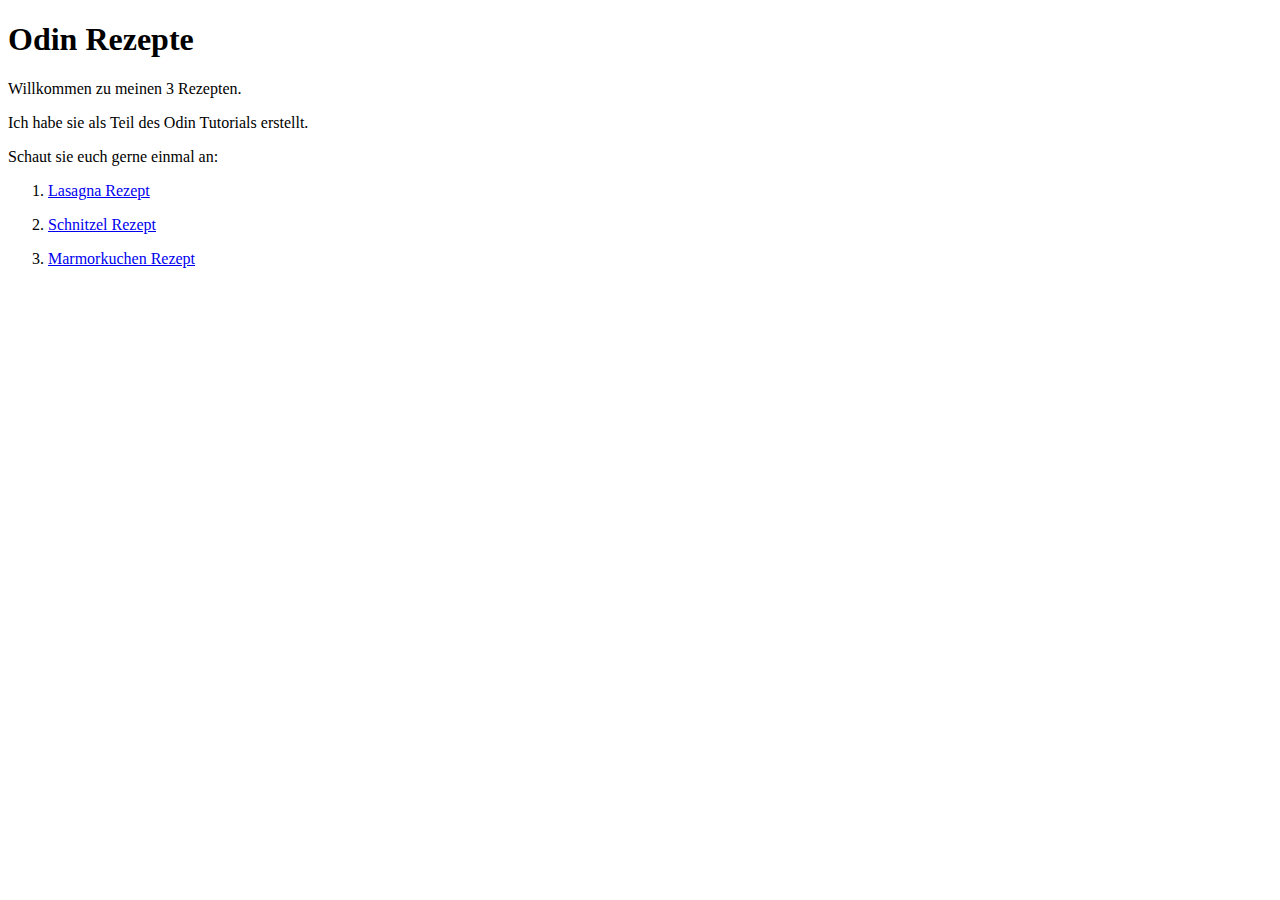
<file: index.html>
<!DOCTYPE html>
<html lang="en">
<head>
    <meta charset="UTF-8">
    <meta name="viewport" content="width=device-width, initial-scale=1.0">
    <title>Odin Rezepte</title>
</head>
<body>
    <h1>Odin Rezepte</h1>
    <p>Willkommen zu meinen 3 Rezepten.</p>
    <p>Ich habe sie als Teil des Odin Tutorials erstellt.</p>
    <p>Schaut sie euch gerne einmal an:</p>
    <ol>
    <li><p><a href="./recipes/lasagna.html">Lasagna Rezept</a></p></li>
    <li><p><a href="./recipes/schnitzel.html">Schnitzel Rezept</a></p></li>
    <li><p><a href="./recipes/marmorkuchen.html">Marmorkuchen Rezept</a></p></li>
    </ol>
</body>
</html>
</file>
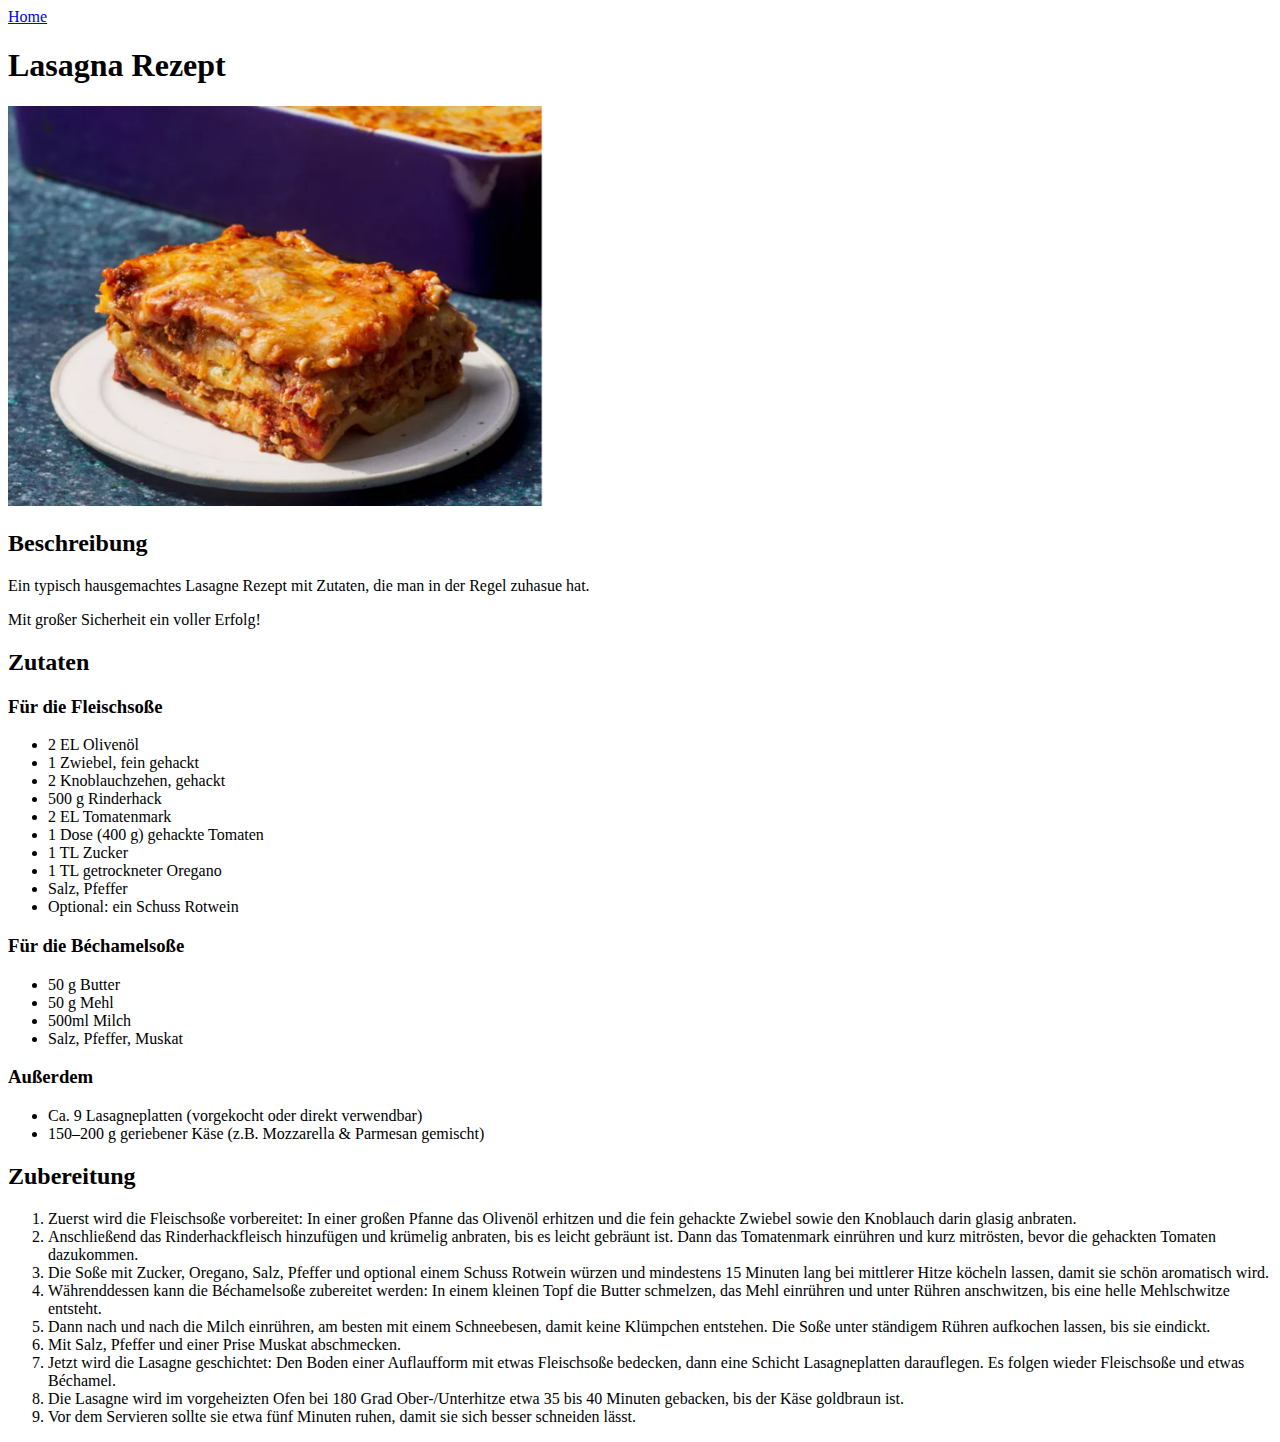
<file: recipes/lasagna.html>
<!DOCTYPE html>
<html lang="en">
<head>
    <meta charset="UTF-8">
    <meta name="viewport" content="width=device-width, initial-scale=1.0">
    <title>Lasagna Rezept</title>
</head>
<body>
    <a href="../index.html">Home</a>
    <h1>Lasagna Rezept</h1>
    <img src="../pictures/lasagna.png" alt="geschnittene Lasagne" height="400">
    <section>
    <h2>Beschreibung</h2>
    <p>Ein typisch hausgemachtes Lasagne Rezept mit Zutaten, die man in der Regel zuhasue hat.</p>
    <p>Mit großer Sicherheit ein voller Erfolg!</p>
    </section>
    <section>
    <h2>Zutaten</h2>
    <h3>Für die Fleischsoße</h3>
    <ul>
        <li>2 EL Olivenöl</li>
        <li>1 Zwiebel, fein gehackt</li>
        <li>2 Knoblauchzehen, gehackt</li>
        <li>500 g Rinderhack</li>
        <li>2 EL Tomatenmark</li>
        <li>1 Dose (400 g) gehackte Tomaten</li>
        <li>1 TL Zucker</li>
        <li>1 TL getrockneter Oregano</li>
        <li>Salz, Pfeffer</li>
        <li>Optional: ein Schuss Rotwein</li>
    </ul>
    <h3>Für die Béchamelsoße</h3>
    <ul>
        <li>50 g Butter</li>
        <li>50 g Mehl</li>
        <li>500ml Milch</li>
        <li>Salz, Pfeffer, Muskat</li>
    </ul>
    <h3>Außerdem</h3>
    <ul>
        <li>Ca. 9 Lasagneplatten (vorgekocht oder direkt verwendbar)</li>
        <li>150–200 g geriebener Käse (z.B. Mozzarella & Parmesan gemischt)</li>
    </ul>
    </section>
    <section>
        <h2>Zubereitung</h2>
        <ol>
            <li>
                Zuerst wird die Fleischsoße vorbereitet: 
                In einer großen Pfanne das Olivenöl erhitzen und die fein gehackte Zwiebel sowie den 
                Knoblauch darin glasig anbraten.
            </li>
            <li>
                Anschließend das Rinderhackfleisch hinzufügen und krümelig anbraten, 
                bis es leicht gebräunt ist. Dann das Tomatenmark einrühren und kurz mitrösten, 
                bevor die gehackten Tomaten dazukommen.
            </li>
            <li>
                Die Soße mit Zucker, Oregano, Salz, Pfeffer und optional einem Schuss Rotwein würzen 
                und mindestens 15 Minuten lang bei mittlerer Hitze köcheln lassen, damit sie schön 
                aromatisch wird.
            </li>
            <li>
                Währenddessen kann die Béchamelsoße zubereitet werden: In einem kleinen Topf 
                die Butter schmelzen, das Mehl einrühren und unter Rühren anschwitzen, bis eine 
                helle Mehlschwitze entsteht. 
            </li>
            <li>
                Dann nach und nach die Milch einrühren, am besten 
                mit einem Schneebesen, damit keine Klümpchen entstehen. Die Soße unter ständigem 
                Rühren aufkochen lassen, bis sie eindickt.
            </li>
            <li>
                Mit Salz, Pfeffer und einer Prise Muskat 
                abschmecken.
            </li>
            <li>
                Jetzt wird die Lasagne geschichtet: Den Boden einer Auflaufform mit etwas Fleischsoße 
                bedecken, dann eine Schicht Lasagneplatten darauflegen. Es folgen wieder Fleischsoße 
                und etwas Béchamel. 
            </li>
            <li>
                Die Lasagne wird im vorgeheizten Ofen bei 180 Grad Ober-/Unterhitze etwa 35 bis 40 Minuten 
                gebacken, bis der Käse goldbraun ist. 
            </li>
            <li>
                Vor dem Servieren sollte sie etwa fünf Minuten ruhen, 
                damit sie sich besser schneiden lässt.
            </li>
        </ol>
    </section>
</body>
</html>
</file>
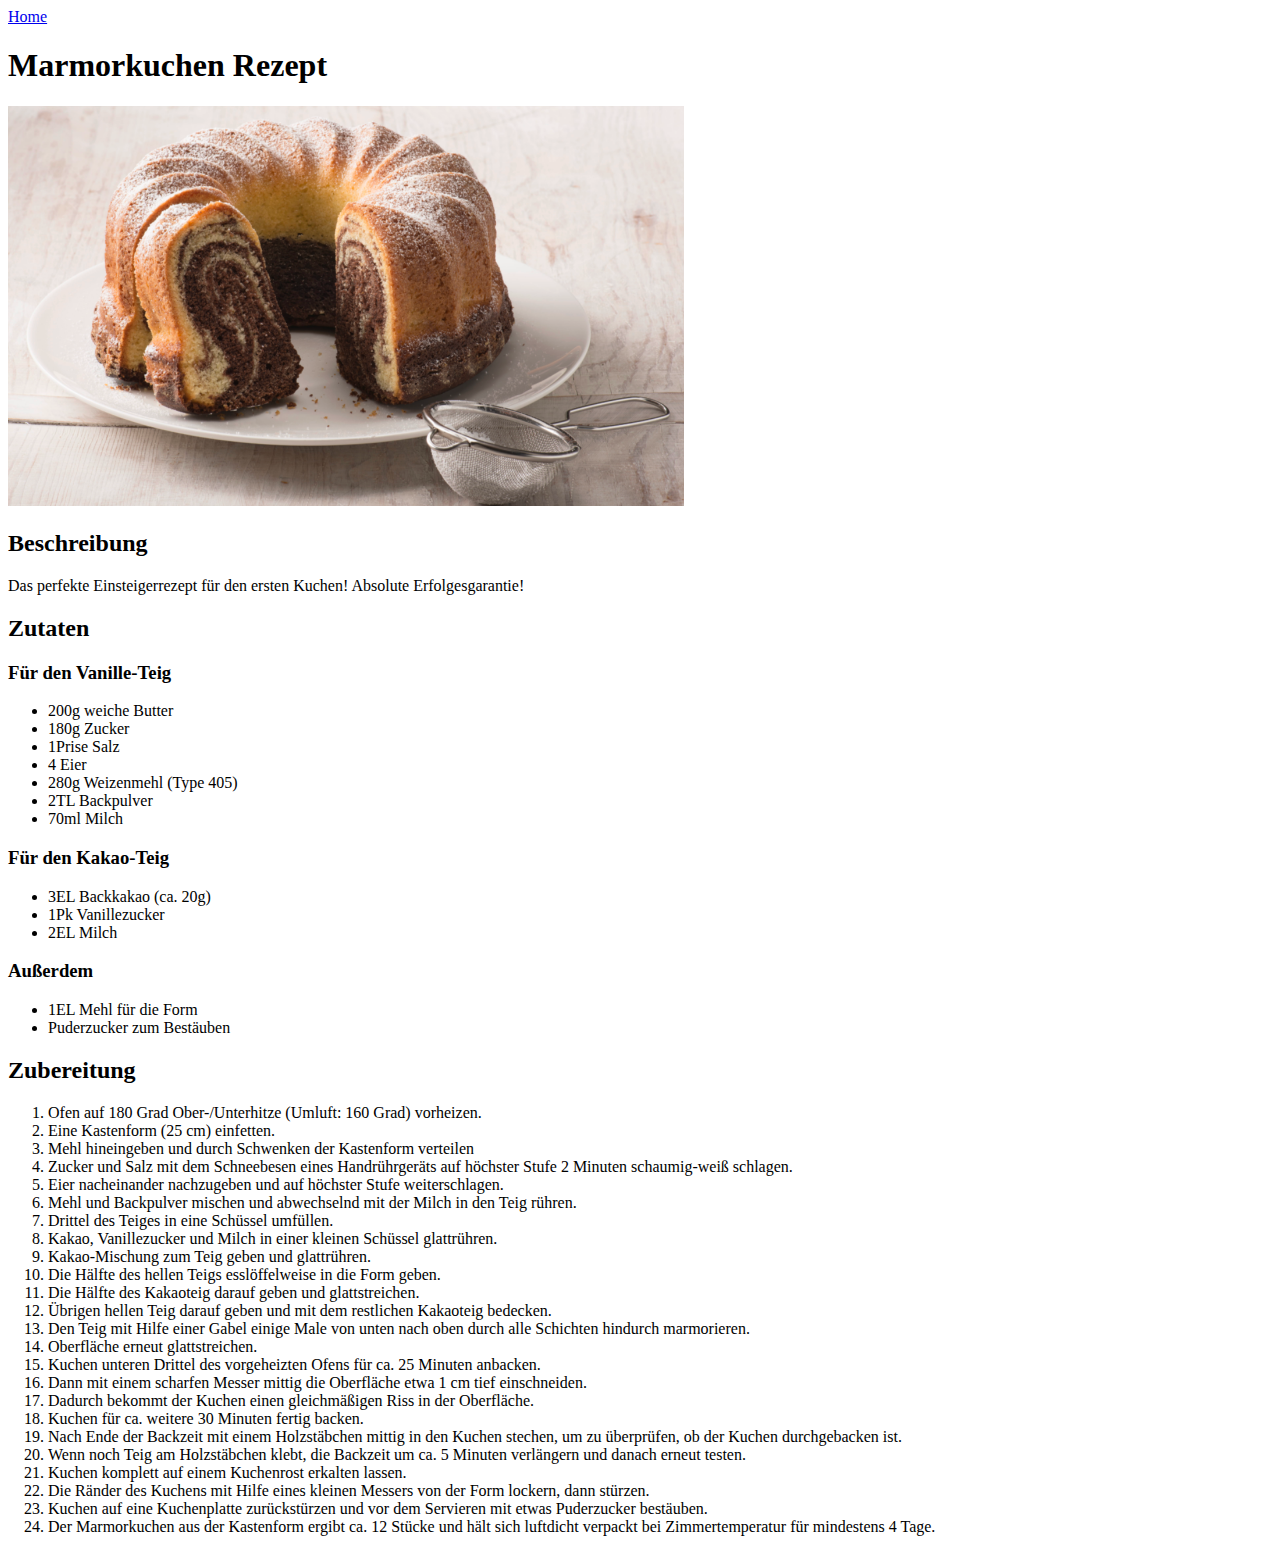
<file: recipes/marmorkuchen.html>
<!DOCTYPE html>
<html lang="en">
<head>
    <meta charset="UTF-8">
    <meta name="viewport" content="width=device-width initial-scale=1.0">
    <title>Marmorkuchen Rezept</title>
</head>
<body>
    <a href="../index.html">Home</a>
    <h1>Marmorkuchen Rezept</h1>
    <img src="../pictures/marmorkuchen.png" alt="ein marmorkuchen" height="400">
    <section>
        <h2>Beschreibung</h2>
        <p>Das perfekte Einsteigerrezept für den ersten Kuchen! Absolute Erfolgesgarantie!</p>
    </section>
    <section>
        <h2>Zutaten</h2>
        <h3>Für den Vanille-Teig</h3>
        <ul>
            <li>200g weiche Butter</li>
            <li>180g Zucker</li>
            <li>1Prise Salz</li>
            <li>4 Eier</li>
            <li>280g Weizenmehl (Type 405)</li>
            <li>2TL Backpulver</li>
            <lI>70ml Milch</lI>
        </ul>
        <h3>Für den Kakao-Teig</h3>
        <ul>
            <li>3EL Backkakao (ca. 20g)</li>
            <li>1Pk Vanillezucker</li>
            <li>2EL Milch</li>
        </ul>
        <h3>Außerdem</h3>
        <ul>
            <li>1EL Mehl für die Form</li>
            <li>Puderzucker zum Bestäuben</li>
        </ul>
    </section>
    <section>
        <h2>Zubereitung</h2>
        <ol>
            <li>
                Ofen auf 180 Grad Ober-/Unterhitze (Umluft: 160 Grad) vorheizen.
            </li>
            <li>
                Eine Kastenform (25 cm) einfetten.
            </li>
            <li>
                Mehl hineingeben und durch Schwenken der Kastenform verteilen
            </li>
            <li>
                Zucker und Salz mit dem Schneebesen eines Handrührgeräts auf höchster Stufe 2 Minuten schaumig-weiß schlagen.
            </li>
            <li>
                Eier nacheinander nachzugeben und auf höchster Stufe weiterschlagen.
            </li>
            <li>
                Mehl und Backpulver mischen und abwechselnd mit der Milch in den Teig rühren.
            </li>
            <li>
                Drittel des Teiges in eine Schüssel umfüllen.
            </li>
            <li>
                Kakao, Vanillezucker und Milch in einer kleinen Schüssel glattrühren.
            </li>
            <li>
                Kakao-Mischung zum Teig geben und glattrühren.
            </li>
            <li>
                Die Hälfte des hellen Teigs esslöffelweise in die Form geben.
            </li>
            <li>
                Die Hälfte des Kakaoteig darauf geben und glattstreichen.
            </li>
            <li>
                Übrigen hellen Teig darauf geben und mit dem restlichen Kakaoteig bedecken.
            </li>
            <li>
                Den Teig mit Hilfe einer Gabel einige Male von unten nach oben durch alle Schichten hindurch marmorieren.
            </li>
            <li>
                Oberfläche erneut glattstreichen.
            </li>
            <li>
                Kuchen unteren Drittel des vorgeheizten Ofens für ca. 25 Minuten anbacken. 
            </li>
            <li>
                Dann mit einem scharfen Messer mittig die Oberfläche etwa 1 cm tief einschneiden.
            </li>
            <li>
                Dadurch bekommt der Kuchen einen gleichmäßigen Riss in der Oberfläche.
            </li>
            <li>
                Kuchen für ca. weitere 30 Minuten fertig backen.
            </li>
            <li>
                Nach Ende der Backzeit mit einem Holzstäbchen mittig in den Kuchen stechen, um zu überprüfen, ob der Kuchen durchgebacken ist.
            </li>
            <li>
                Wenn noch Teig am Holzstäbchen klebt, die Backzeit um ca. 5 Minuten verlängern und danach erneut testen.
            </li>
            <li>
                Kuchen komplett auf einem Kuchenrost erkalten lassen.
            </li>
            <li>
                Die Ränder des Kuchens mit Hilfe eines kleinen Messers von der Form lockern, dann stürzen.
            </li>
            <li>
                Kuchen auf eine Kuchenplatte zurückstürzen und vor dem Servieren mit etwas Puderzucker bestäuben.
            </li>
            <li>
                Der Marmorkuchen aus der Kastenform ergibt ca. 12 Stücke und hält sich luftdicht verpackt bei Zimmertemperatur für mindestens 4 Tage.
            </li>
        </ol>
    </section>
</body>
</html>
</file>
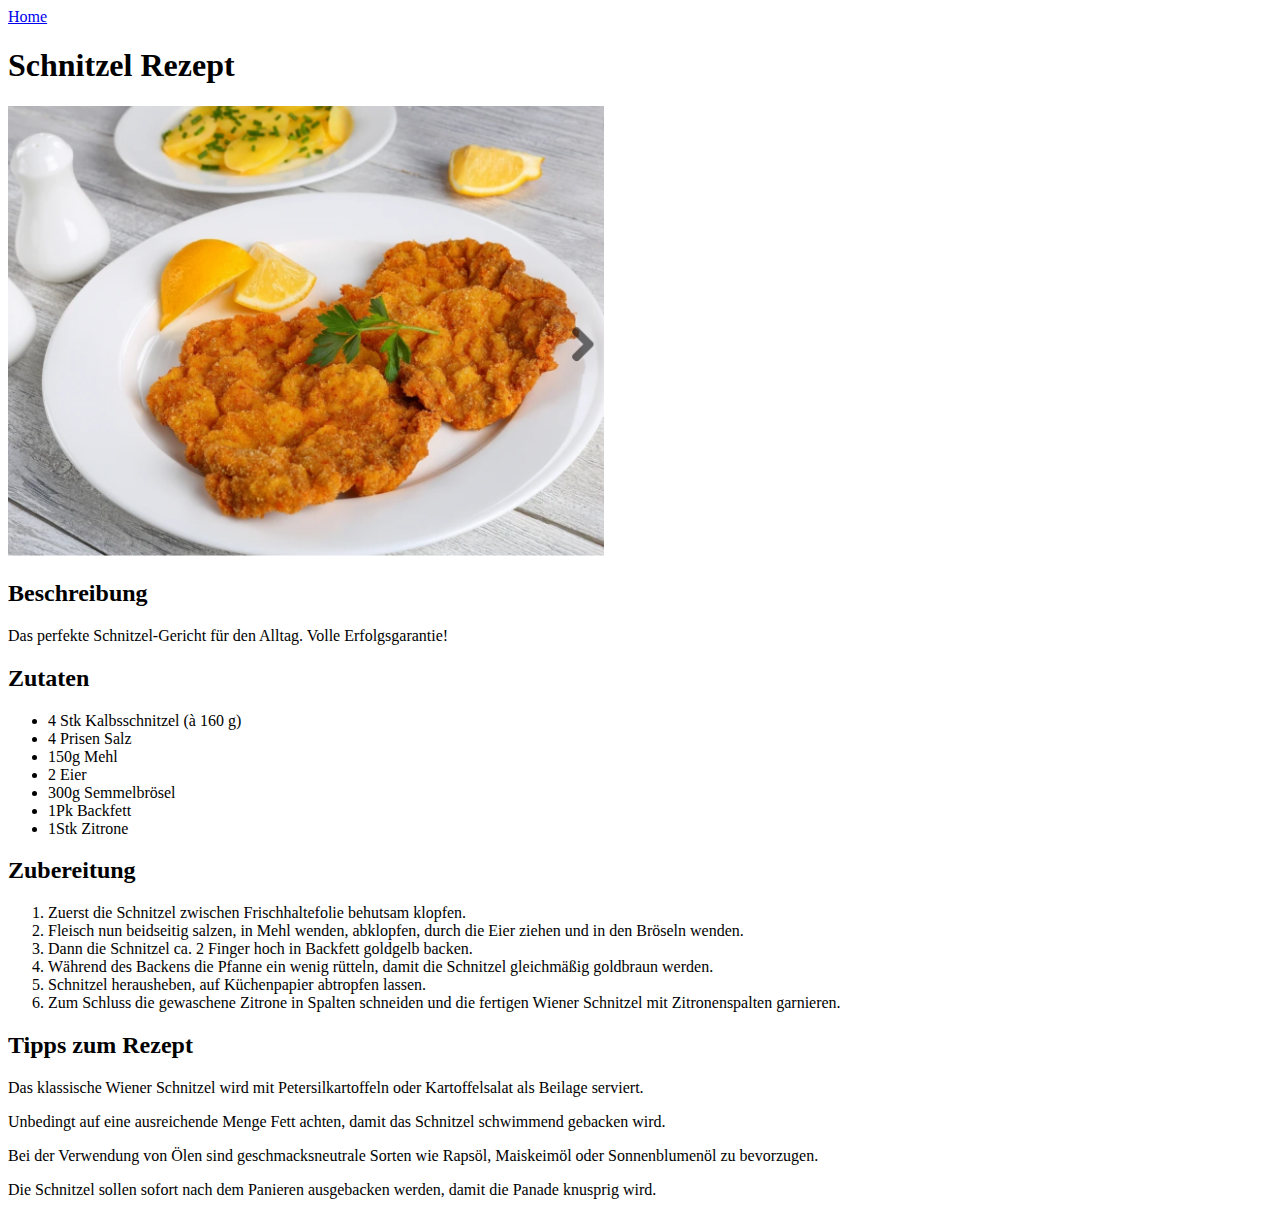
<file: recipes/schnitzel.html>
<!DOCTYPE html>
<html lang="en">
<head>
    <meta charset="UTF-8">
    <meta name="viewport" content="width=device-width initial-scale=1.0">
    <title>Schnitzel Rezept</title>
</head>
<body>
    <a href="../index.html">Home</a>
    <h1>Schnitzel Rezept</h1>
    <img src="../pictures/schnitzel.png" alt="zwei Schnitzel auf einem Teller" height="450">
    <section>
        <h2>Beschreibung</h2>
        <p>Das perfekte Schnitzel-Gericht für den Alltag. Volle Erfolgsgarantie!</p>
    </section>
    <section>
        <h2>Zutaten</h2>
        <ul>
            <li>4 Stk Kalbsschnitzel (à 160 g)</li>
            <li>4 Prisen Salz</li>
            <li>150g Mehl</li>
            <li>2 Eier</li>
            <li>300g Semmelbrösel</li>
            <li>1Pk Backfett</li>
            <li>1Stk Zitrone</li>
        </ul>
    </section>
    <section>
        <h2>Zubereitung</h2>
        <ol>
            <li>
                Zuerst die Schnitzel zwischen Frischhaltefolie behutsam klopfen.
            </li>
            <li>
                Fleisch nun beidseitig salzen, in Mehl wenden, abklopfen, durch die Eier ziehen und in den Bröseln wenden.
            </li>
            <li>
                Dann die Schnitzel ca. 2 Finger hoch in Backfett goldgelb backen. 
            </li>
            <li>
                Während des Backens die Pfanne ein wenig rütteln, damit die Schnitzel gleichmäßig goldbraun werden. 
            </li>
            <li>
                Schnitzel herausheben, auf Küchenpapier abtropfen lassen.
            </li>
            <li>
                Zum Schluss die gewaschene Zitrone in Spalten schneiden und die fertigen Wiener Schnitzel mit Zitronenspalten garnieren.
            </li>
        </ol>
    </section>
    <section>
        <h2>Tipps zum Rezept</h2>
        <p>Das klassische Wiener Schnitzel wird mit Petersilkartoffeln oder Kartoffelsalat als Beilage serviert.</p>
        <p>Unbedingt auf eine ausreichende Menge Fett achten, damit das Schnitzel schwimmend gebacken wird.</p>
        <p>Bei der Verwendung von Ölen sind geschmacksneutrale Sorten wie Rapsöl, Maiskeimöl oder Sonnenblumenöl zu bevorzugen.</p>
        <p>Die Schnitzel sollen sofort nach dem Panieren ausgebacken werden, damit die Panade knusprig wird.</p>
    </section>
</body>
</html>
</file>
